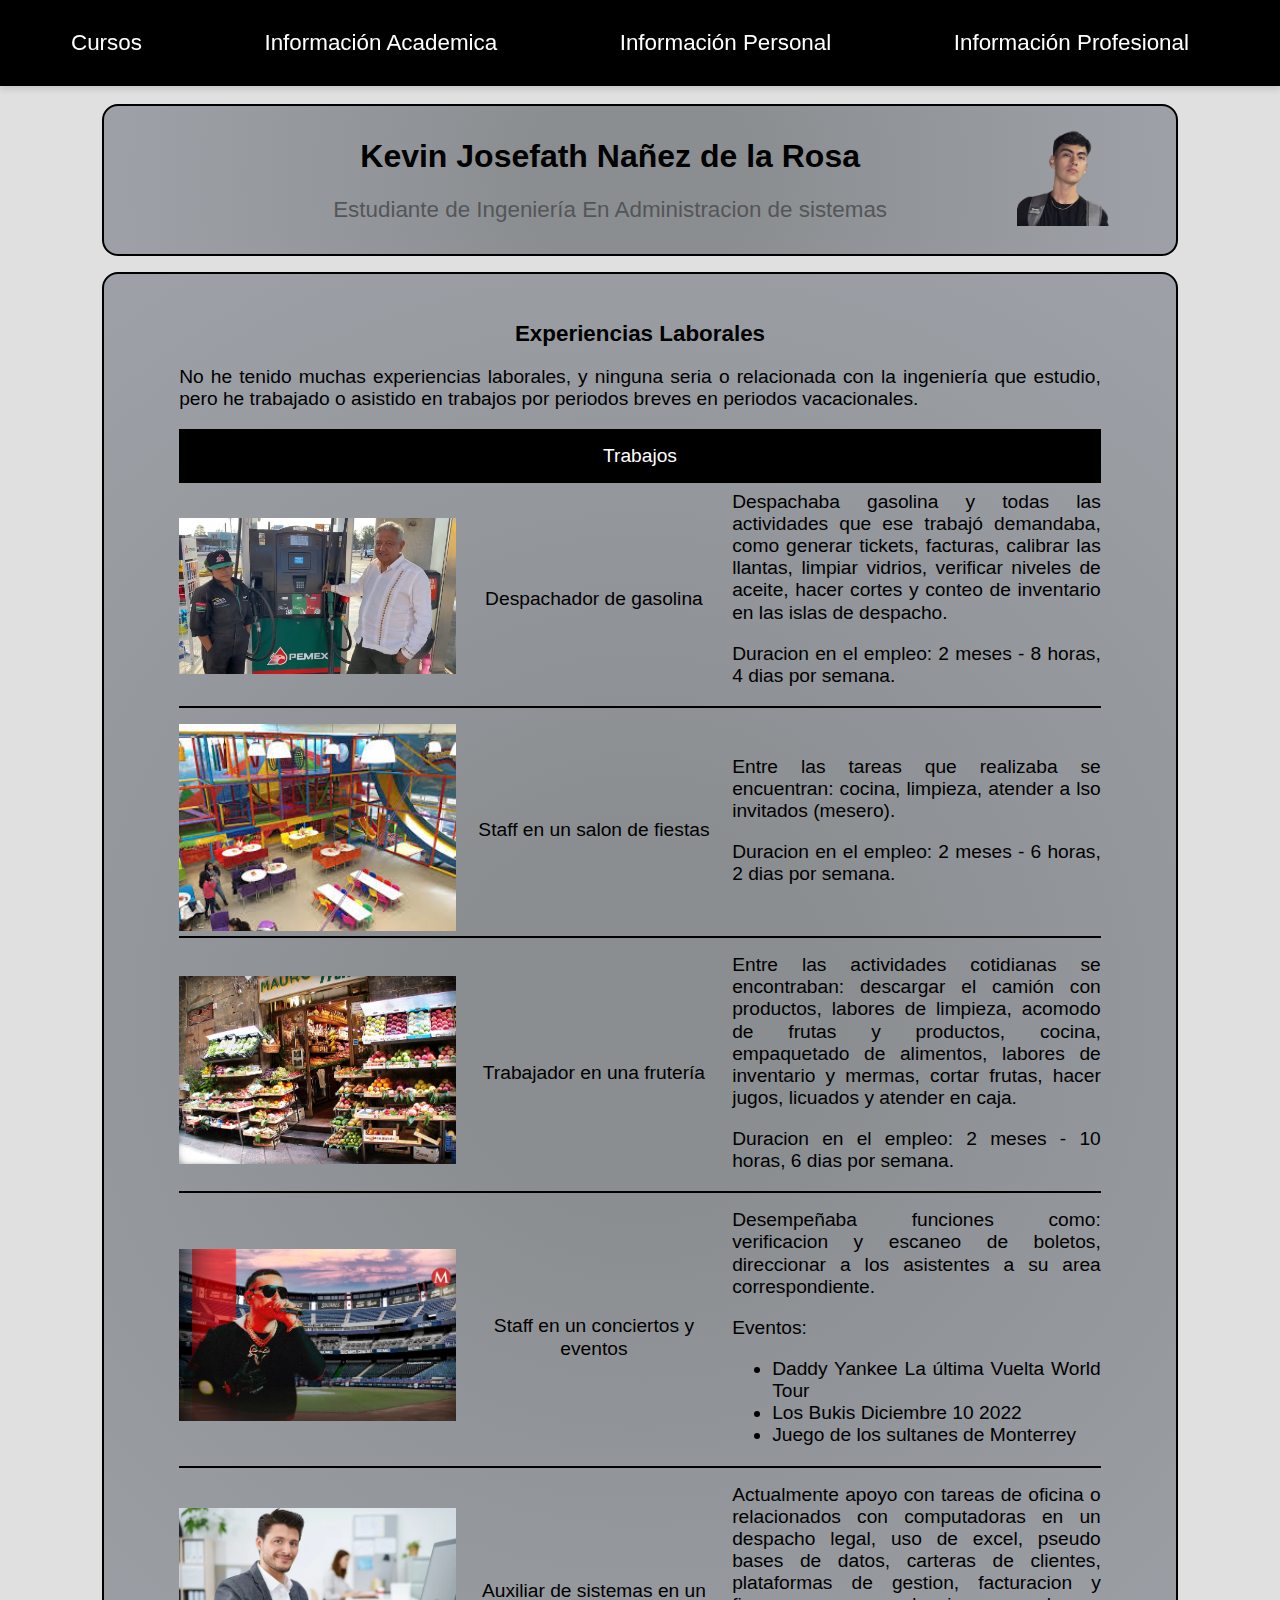
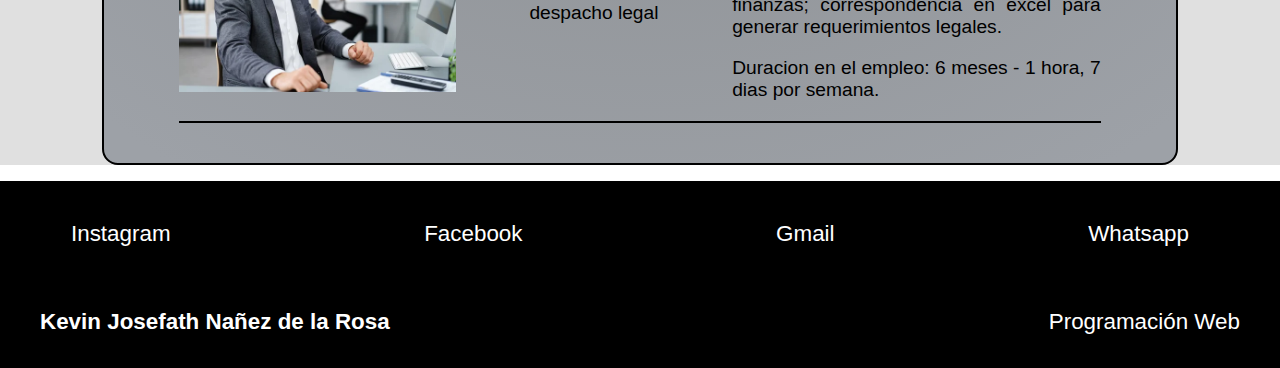
<file: Index.html>
<!DOCTYPE html>
<html lang="en">

<head>
  <meta charset="UTF-8">
  <meta http-equiv="X-UA-Compatible" content="IE=edge">
  <meta name="viewport" content="width=device-width, initial-scale=0">
  <title>Kevin Nañez</title>
  <!-- icono -->
  <link rel="icon" href="assets/icons/eth.ico">
  <!-- normalize -->
  <link rel="stylesheet" href="css/normalize.css">
  <!-- css del layout -->
  <link rel="stylesheet" href="css/layout.css">
  <!-- css -->
  <link rel="stylesheet" href="css/style.css">

</head>

<body>
  <header>
    <nav class="main-nav">
      <div class="container">
        <ul class="nav-list">
          <li class="nav-item">
            <a class="nav-link" target="_blank" href="pages/cursos.html">Cursos</a>
          </li>
          <li class="nav-item">
            <a class="nav-link" target="_blank" href="pages/Info_academica.html">Información Academica</a>
          </li>
          <li class="nav-item">
            <a class="nav-link" target="_blank" href="pages/Info_personal.html">Información Personal</a>
          </li>
          <li class="nav-item">
            <a class="nav-link" target="_blank" href="pages/info_profesional.html">Información Profesional</a>
          </li>
        </ul>
      </div>
    </nav>
  </header>
  </header>

  <main>
    <div class="content gridimagen">

      <div>
        <h1>Kevin Josefath Nañez de la Rosa</h1>
        <p class="puesto">
          Estudiante de Ingeniería En Administracion de sistemas
        </p>
      </div>

      <div>
        <picture>
          <source srcset='assets/img/yo.png' type='image/png'>
          <img class="mifoto" src='assets/img/yo.jpg' alt='' loading='lazy' width='270' height='300'>
        </picture>
      </div>
    </div> <!-- content -->

    <div class="content">
      <div class="descripcion">
        <h3 class="subtitle"> Experiencias Laborales</h3>
        <p class="parrafo">
          No he tenido muchas experiencias laborales, y ninguna seria o relacionada con la ingeniería que estudio, pero
          he trabajado o asistido en trabajos por periodos breves en periodos vacacionales.
        </p>
      </div>

      <!-- tabla -->
      <div class="tabla">
        <div class="encabezado">Trabajos</div>

        <div class="contenido">
          <div class="fila-1">
            <img src="assets/img/gasolina.jpg" alt="despachador de gasolina" />
          </div>
          <div class="fila-2">
            <p>Despachador de gasolina</p>
          </div>
          <div class="fila-3">
            <p>Despachaba gasolina y todas las actividades que ese trabajó demandaba, como generar tickets, facturas,
              calibrar las llantas, limpiar vidrios, verificar niveles de aceite, hacer cortes y conteo de inventario en
              las islas de despacho.
            </p>
            <p>Duracion en el empleo: 2 meses - 8 horas, 4 dias por semana.
            </p>
          </div>
        </div>

        <div class="contenido">
          <div class="fila-1">
            <img src="assets/img/salon.jpg" alt="salon de fiestas infantiles" />
          </div>
          <div class="fila-2">
            <p>Staff en un salon de fiestas</p>
          </div>
          <div class="fila-3">
            <p>Entre las tareas que realizaba se encuentran: cocina, limpieza, atender a lso invitados (mesero).
            </p>
            <p>Duracion en el empleo: 2 meses - 6 horas, 2 dias por semana.</p>
          </div>
        </div>

        <div class="contenido">
          <div class="fila-1">
            <img src="assets/img/fruteria.jpg" alt="fruteria " />
          </div>
          <div class="fila-2">
            <p>Trabajador en una frutería</p>
          </div>
          <div class="fila-3">
            <p>Entre las actividades cotidianas se encontraban: descargar el camión con productos, labores de limpieza,
              acomodo de frutas y productos, cocina, empaquetado de alimentos, labores de inventario y mermas, cortar
              frutas, hacer jugos, licuados y atender en caja. </p>
            <p>
              Duracion en el empleo: 2 meses - 10 horas, 6 dias por semana.
            </p>
          </div>
        </div>

        <div class="contenido">
          <div class="fila-1">
            <img src="assets/img/daddy.jpg" alt="fruteria " />
          </div>
          <div class="fila-2">
            <p>Staff en un conciertos y eventos</p>
          </div>
          <div class="fila-3">
            <p>Desempeñaba funciones como: verificacion y escaneo de boletos, direccionar a los asistentes a su area
              correspondiente. </p>
            <p>
              Eventos:
            </p>
            <ul>
              <li>Daddy Yankee La última Vuelta World Tour </li>
              <li>Los Bukis Diciembre 10 2022</li>
              <li>Juego de los sultanes de Monterrey</li>
            </ul>
          </div>
        </div>

        <div class="contenido">
          <div class="fila-1">
            <img src="assets/img/godin.jpg" alt="persona con traje utilizando una laptop " />
          </div>
          <div class="fila-2">
            <p>Auxiliar de sistemas en un despacho legal</p>
          </div>
          <div class="fila-3">
            <p>Actualmente apoyo con tareas de oficina o relacionados con computadoras en un despacho legal, uso de
              excel, pseudo bases de datos, carteras de clientes, plataformas de gestion, facturacion y finanzas;
              correspondencia en excel para generar requerimientos legales. </p>
            <p>
              Duracion en el empleo: 6 meses - 1 hora, 7 dias por semana.
            </p>
          </div>
        </div>
      </div> <!-- tabla -->
    </div>
  </main>

  <footer class="footer">
    <div class="container">
      <ul class="nav-list">
        <li class="nav-item">
          <a class="nav-link " href="#" id="openModal">Instagram</a>
        </li>
        <li class="nav-item">
          <a class="nav-link" target="_blank"
            href="https://www.facebook.com/kevin.nanez.71?mibextid=ZbWKwL">Facebook</a>
        </li>
        <li class="nav-item">
          <a class="nav-link" target="_blank" href="mailto:kevinn2304@gmail.com">Gmail</a>
        </li>
        <li class="nav-item">
          <a class="nav-link" target="_blank" href="https://wa.me/528126944690">Whatsapp</a>
        </li>
      </ul>
    </div>

    <div class="container">
      <div class="row">
        <div class="col-lg-6 text-start">
          <p class="footer-text"><strong class="footer-bold">Kevin Josefath Nañez de la Rosa</strong></p>
        </div>
        <div class="col-lg-6 text-end">
          <p class="footer-text">Programación Web</p>
        </div>
      </div>
    </div>

  </footer>


  <!-- modal -->
  <div id="modal" class="modal">
    <div class="modal-content">
      <h2 class="modal-title">Alerta</h2>
      <p>Podría mostrarse contenido explícito</p>
      <button id="continueButton" class="btn-danger">Continuar</button>
    </div>
  </div>

  <script src="js/script.js"></script>
</body>

</html>
</file>
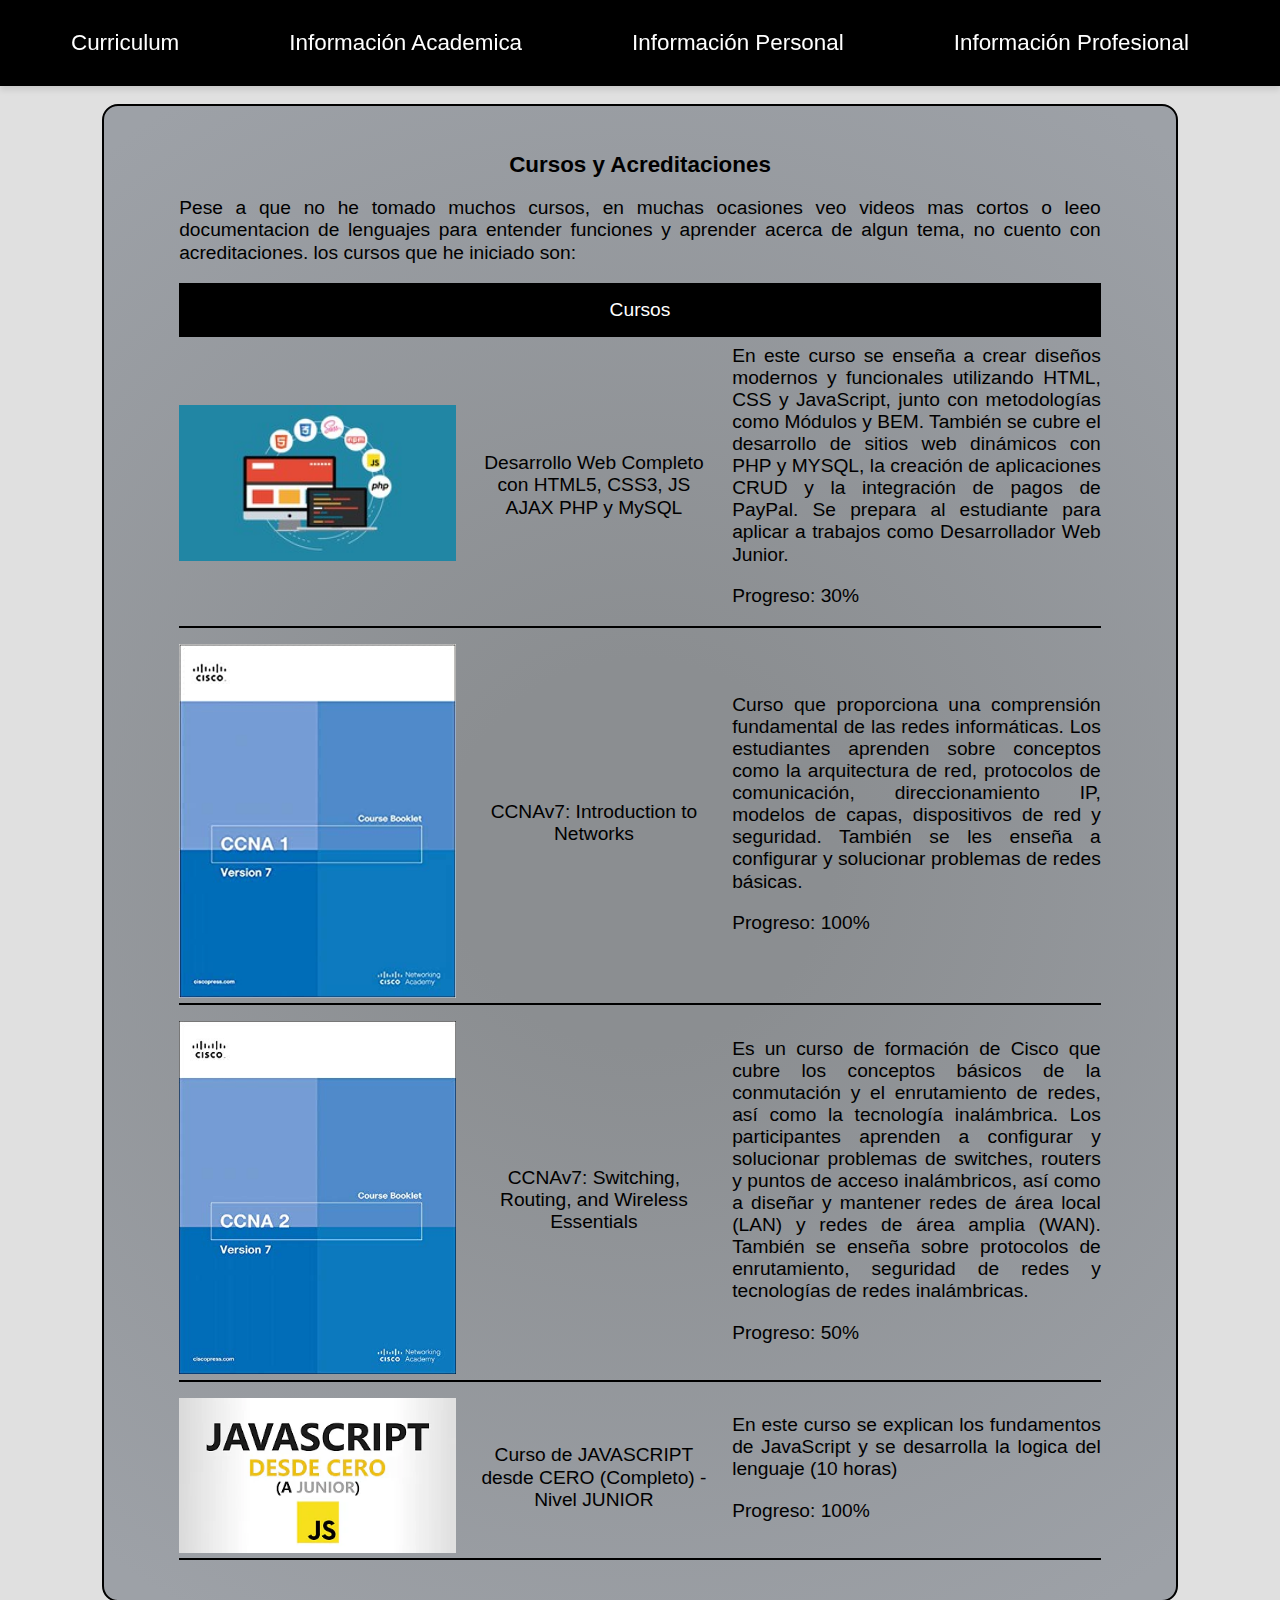
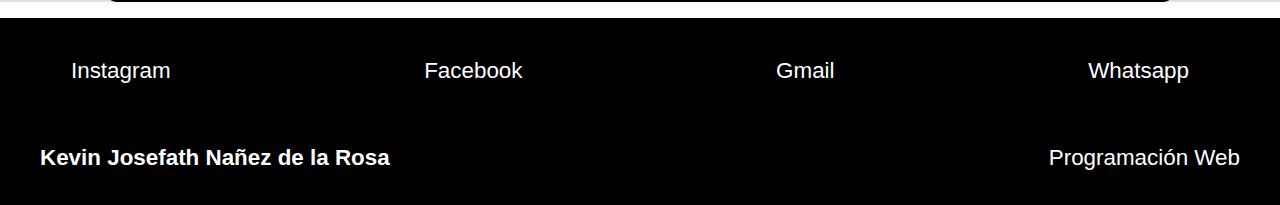
<file: pages/cursos.html>
<!DOCTYPE html>
<html lang="en">

<head>
  <meta charset="UTF-8">
  <meta http-equiv="X-UA-Compatible" content="IE=edge">
  <meta name="viewport" content="width=device-width, initial-scale=0">
  <title>Cursos</title>
  <!-- icono -->
  <link rel="icon" href="../assets/icons/eth.ico">
  <!-- normalize -->
  <link rel="stylesheet" href="../css/normalize.css">
  <!-- css del layout -->
  <link rel="stylesheet" href="../css/layout.css">
  <!-- css -->
  <link rel="stylesheet" href="../css/style.css">

</head>

<body>
  <header>
    <nav class="main-nav">
      <div class="container">
        <ul class="nav-list">
          <li class="nav-item">
            <a class="nav-link" target="_blank" href="../Index.html">Curriculum</a>
          </li>
          <li class="nav-item">
            <a class="nav-link" target="_blank" href="Info_academica.html">Información Academica</a>
          </li>
          <li class="nav-item">
            <a class="nav-link" target="_blank" href="Info_personal.html">Información Personal</a>
          </li>
          <li class="nav-item">
            <a class="nav-link" target="_blank" href="Info_profesional.html">Información Profesional</a>
          </li>
        </ul>
      </div>
    </nav>
  </header>
  </header>
  <main>
    <div class="content">
      <div class="descripcion">
        <h3 class="subtitle">Cursos y Acreditaciones</h3>
        <p class="parrafo">
        Pese a que no he tomado muchos cursos, en muchas ocasiones veo videos mas cortos o leeo documentacion de lenguajes para entender funciones y aprender acerca de algun tema, no cuento con acreditaciones. los cursos que he iniciado son:
        </p>
      </div>

      <!-- tabla -->
      <div class="tabla">
        <div class="encabezado">Cursos</div>

        <div class="contenido">
          <div class="fila-1">
            <img src="../assets/img/curso1.jpg" alt="curso Desarrollo Web Completo con HTML5, CSS3, JS AJAX PHP y MySQL" />
          </div>
          <div class="fila-2">
            <p>Desarrollo Web Completo con HTML5, CSS3, JS AJAX PHP y MySQL
            </p>
          </div>
          <div class="fila-3">
            <p>En este curso se enseña a crear diseños modernos y funcionales utilizando HTML, CSS y JavaScript, junto con metodologías como Módulos y BEM. También se cubre el desarrollo de sitios web dinámicos con PHP y MYSQL, la creación de aplicaciones CRUD y la integración de pagos de PayPal. Se prepara al estudiante para aplicar a trabajos como Desarrollador Web Junior.
            </p>
            <p>Progreso: 30%
            </p>
          </div>
        </div>

        <div class="contenido">
          <div class="fila-1">
            <img src="../assets/img/ccna1.jpg" alt="CCNAv7: Introduction to Networks " />
          </div>
          <div class="fila-2">
            <p>CCNAv7: Introduction to Networks</p>
          </div>
          <div class="fila-3">
            <p>Curso que proporciona una comprensión fundamental de las redes informáticas. Los estudiantes aprenden sobre conceptos como la arquitectura de red, protocolos de comunicación, direccionamiento IP, modelos de capas, dispositivos de red y seguridad. También se les enseña a configurar y solucionar problemas de redes básicas.</p>
            <p>
              Progreso: 100%
            </p>
          </div>
        </div>

        <div class="contenido">
          <div class="fila-1">
            <img src="../assets/img/ccna2.jpg" alt="CCNAv7: Switching, Routing, and Wireless Essentials" />
          </div>
          <div class="fila-2">
            <p>CCNAv7: Switching, Routing, and Wireless Essentials</p>
          </div>
          <div class="fila-3">
            <p>Es un curso de formación de Cisco que cubre los conceptos básicos de la conmutación y el enrutamiento de redes, así como la tecnología inalámbrica. Los participantes aprenden a configurar y solucionar problemas de switches, routers y puntos de acceso inalámbricos, así como a diseñar y mantener redes de área local (LAN) y redes de área amplia (WAN). También se enseña sobre protocolos de enrutamiento, seguridad de redes y tecnologías de redes inalámbricas.
            </p>
            <p>Progreso: 50%</p>
          </div>
        </div>

        <div class="contenido">
          <div class="fila-1">
            <picture>
              <source srcset='../assets/img/dalto.webp' type='image/webp'>
              <img src='../assets/img/dalto.jpg' alt='curso js' loading='lazy' width='200' height='300'>
            </picture>

            
          </div>
          <div class="fila-2">
            <p>Curso de JAVASCRIPT desde CERO (Completo) - Nivel JUNIOR</p>
          </div>
          <div class="fila-3">
            <p>En este curso se explican los fundamentos de JavaScript y se desarrolla la logica del lenguaje (10 horas)</p>
            <p>
              Progreso: 100%
              <a href="https://www.youtube.com/watch?v=z95mZVUcJ-E&t=17014s"></a>
            </p>
          </div>
        </div>
      </div> <!-- tabla -->
    </div>
  </main>

  <footer class="footer">
    <div class="container">
      <ul class="nav-list">
        <li class="nav-item">
          <a class="nav-link " href="#" id="openModal">Instagram</a>
        </li>
        <li class="nav-item">
          <a class="nav-link" target="_blank"
            href="https://www.facebook.com/kevin.nanez.71?mibextid=ZbWKwL">Facebook</a>
        </li>
        <li class="nav-item">
          <a class="nav-link" target="_blank" href="mailto:kevinn2304@gmail.com">Gmail</a>
        </li>
        <li class="nav-item">
          <a class="nav-link" target="_blank" href="https://wa.me/528126944690">Whatsapp</a>
        </li>
      </ul>
    </div>

    <div class="container">
      <div class="row">
        <div class="col-lg-6 text-start">
          <p class="footer-text"><strong class="footer-bold">Kevin Josefath Nañez de la Rosa</strong></p>
        </div>
        <div class="col-lg-6 text-end">
          <p class="footer-text">Programación Web</p>
        </div>
      </div>
    </div>

  </footer>


  <!-- modal -->
  <div id="modal" class="modal">
    <div class="modal-content">
      <h2 class="modal-title">Alerta</h2>
      <p>Podría mostrarse contenido explícito</p>
      <button id="continueButton" class="btn-danger">Continuar</button>
    </div>
  </div>

  <script src="../js/script.js"></script>
</body>

</html>
</file>
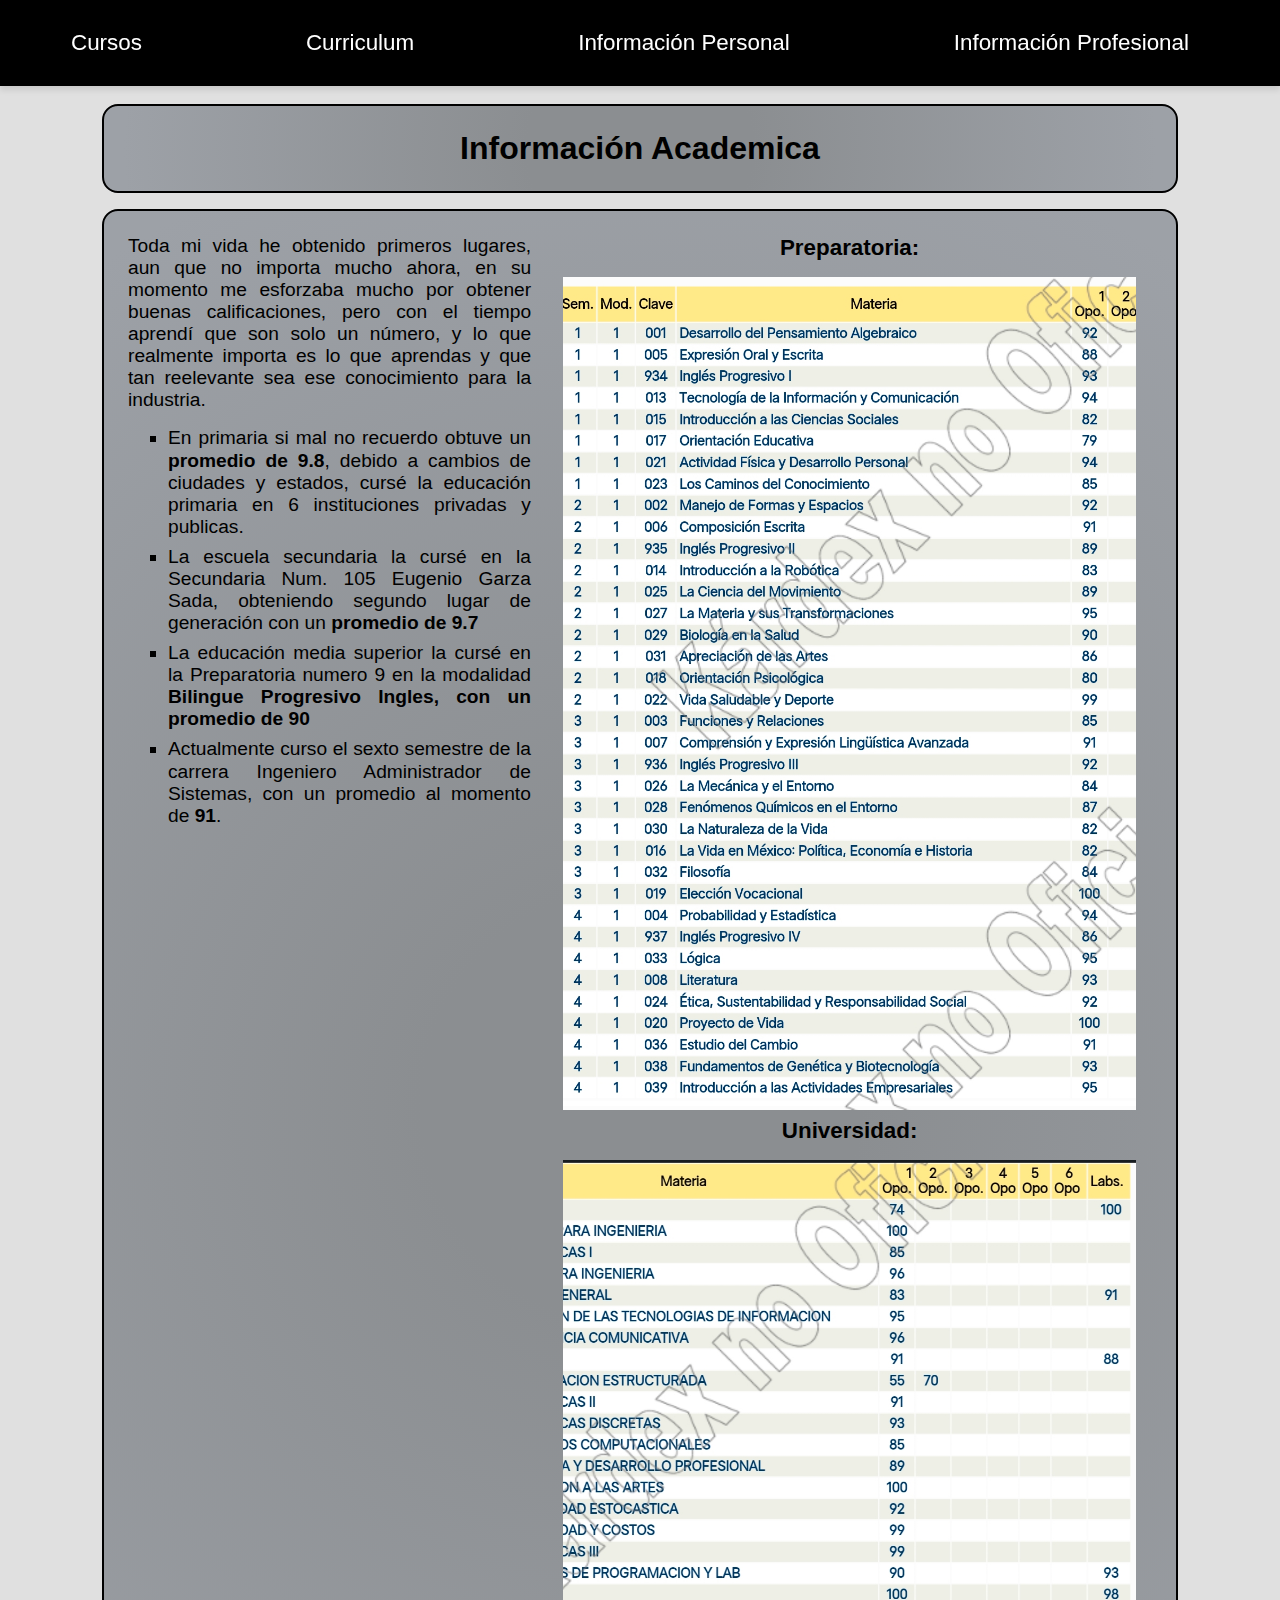
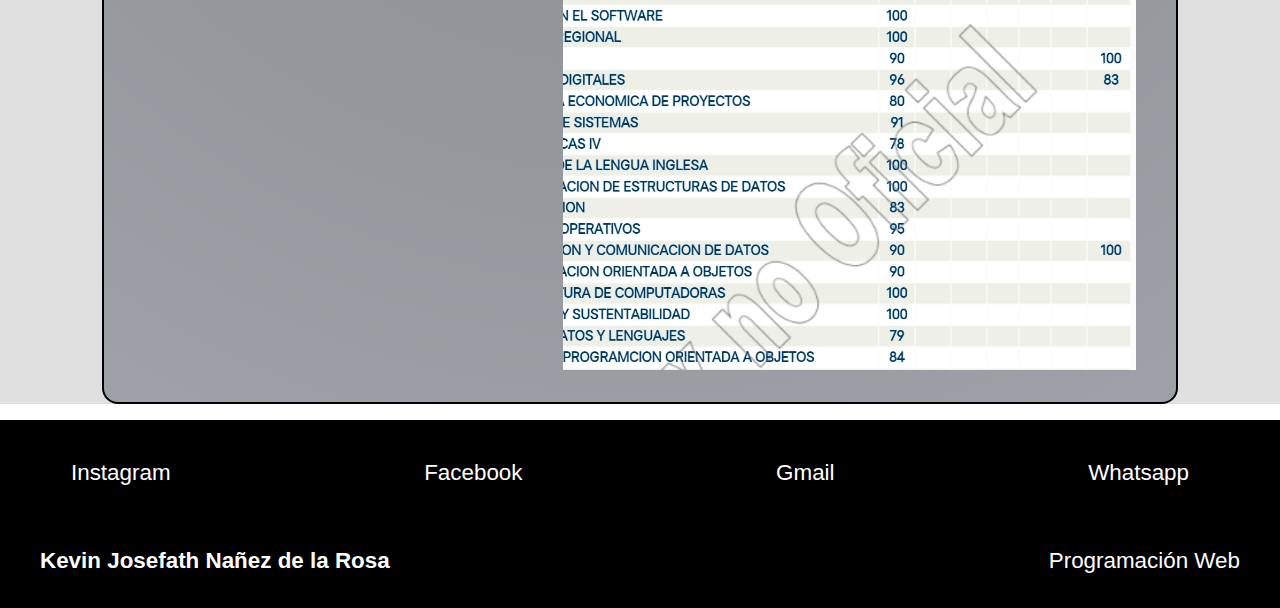
<file: pages/Info_academica.html>
<!DOCTYPE html>
<html lang="en">

<head>
  <meta charset="UTF-8">
  <meta http-equiv="X-UA-Compatible" content="IE=edge">
  <meta name="viewport" content="width=device-width, initial-scale=0">
  <title>Academica</title>
  <!-- icono -->
  <link rel="icon" href="../assets/icons/eth.ico">
  <!-- normalize -->
  <link rel="stylesheet" href="../css/normalize.css">
  <!-- css del layout -->
  <link rel="stylesheet" href="../css/layout.css">
  <!-- css -->
  <link rel="stylesheet" href="../css/style.css">

</head>

<body>
  <header>
    <nav class="main-nav">
      <div class="container">
        <ul class="nav-list">
          <li class="nav-item">
            <a class="nav-link" target="_blank" href="cursos.html">Cursos</a>
          </li>
          <li class="nav-item">
            <a class="nav-link" target="_blank" href="../Index.html">Curriculum</a>
          </li>
          <li class="nav-item">
            <a class="nav-link" target="_blank" href="Info_personal.html">Información Personal</a>
          </li>
          <li class="nav-item">
            <a class="nav-link" target="_blank" href="Info_profesional.html">Información Profesional</a>
          </li>
        </ul>
      </div>
    </nav>
  </header>
  </header>

  <main>
    <div class="content">
      <h1>Información Academica</h1>
    </div>
    <div class="content grid_academica">
      <div class="contenido_academica">
        <p class="nomargin parrafo">Toda mi vida he obtenido primeros lugares, aun que no importa mucho ahora, en su momento me
          esforzaba mucho por obtener buenas calificaciones, pero con el tiempo aprendí que son solo un
          número, y lo que realmente importa es lo que aprendas y que tan reelevante sea ese conocimiento
          para la industria.</p>
        <ul class="parrafo">
          <li>En primaria si mal no recuerdo obtuve un <span>promedio de 9.8</span>, debido a cambios de
            ciudades y estados, cursé la educación primaria en 6 instituciones privadas y publicas.</li>

          <li>La escuela secundaria la cursé en la Secundaria Num. 105 Eugenio Garza Sada, obteniendo
            segundo lugar de generación con un <span>promedio de 9.7</span></li>

          <li>La educación media superior la cursé en la Preparatoria numero 9 en la modalidad
            <span>Bilingue Progresivo Ingles, con un promedio de 90</span>
          </li>

          <li>Actualmente curso el sexto semestre de la carrera Ingeniero Administrador de Sistemas, con
            un promedio al momento de <span>91</span>.</li>
        </ul>
      </div>

      <div class="imagenes_academica">
        <h3>Preparatoria:</h3>
        <img src="../assets/img/kardexPrepa.jpg" alt="Kardex prepa 9">
        <h3>Universidad:</h3>
        <img src="../assets/img/kardexFacu.jpg" alt="KardexFacu">
      </div>



    </div>



  </main>

  <footer class="footer">
    <div class="container">
      <ul class="nav-list">
        <li class="nav-item">
          <a class="nav-link " href="#" id="openModal">Instagram</a>
        </li>
        <li class="nav-item">
          <a class="nav-link" target="_blank"
            href="https://www.facebook.com/kevin.nanez.71?mibextid=ZbWKwL">Facebook</a>
        </li>
        <li class="nav-item">
          <a class="nav-link" target="_blank" href="mailto:kevinn2304@gmail.com">Gmail</a>
        </li>
        <li class="nav-item">
          <a class="nav-link" target="_blank" href="https://wa.me/528126944690">Whatsapp</a>
        </li>
      </ul>
    </div>

    <div class="container">
      <div class="row">
        <div class="col-lg-6 text-start">
          <p class="footer-text"><strong class="footer-bold">Kevin Josefath Nañez de la Rosa</strong></p>
        </div>
        <div class="col-lg-6 text-end">
          <p class="footer-text">Programación Web</p>
        </div>
      </div>
    </div>

  </footer>

  <!-- modal -->
  <div id="modal" class="modal">
    <div class="modal-content">
      <h2 class="modal-title">Alerta</h2>
      <p>Podría mostrarse contenido explícito</p>
      <button id="continueButton" class="btn-danger">Continuar</button>
    </div>
  </div>

  <script src="../js/script.js"></script>

</body>

</html>
</file>
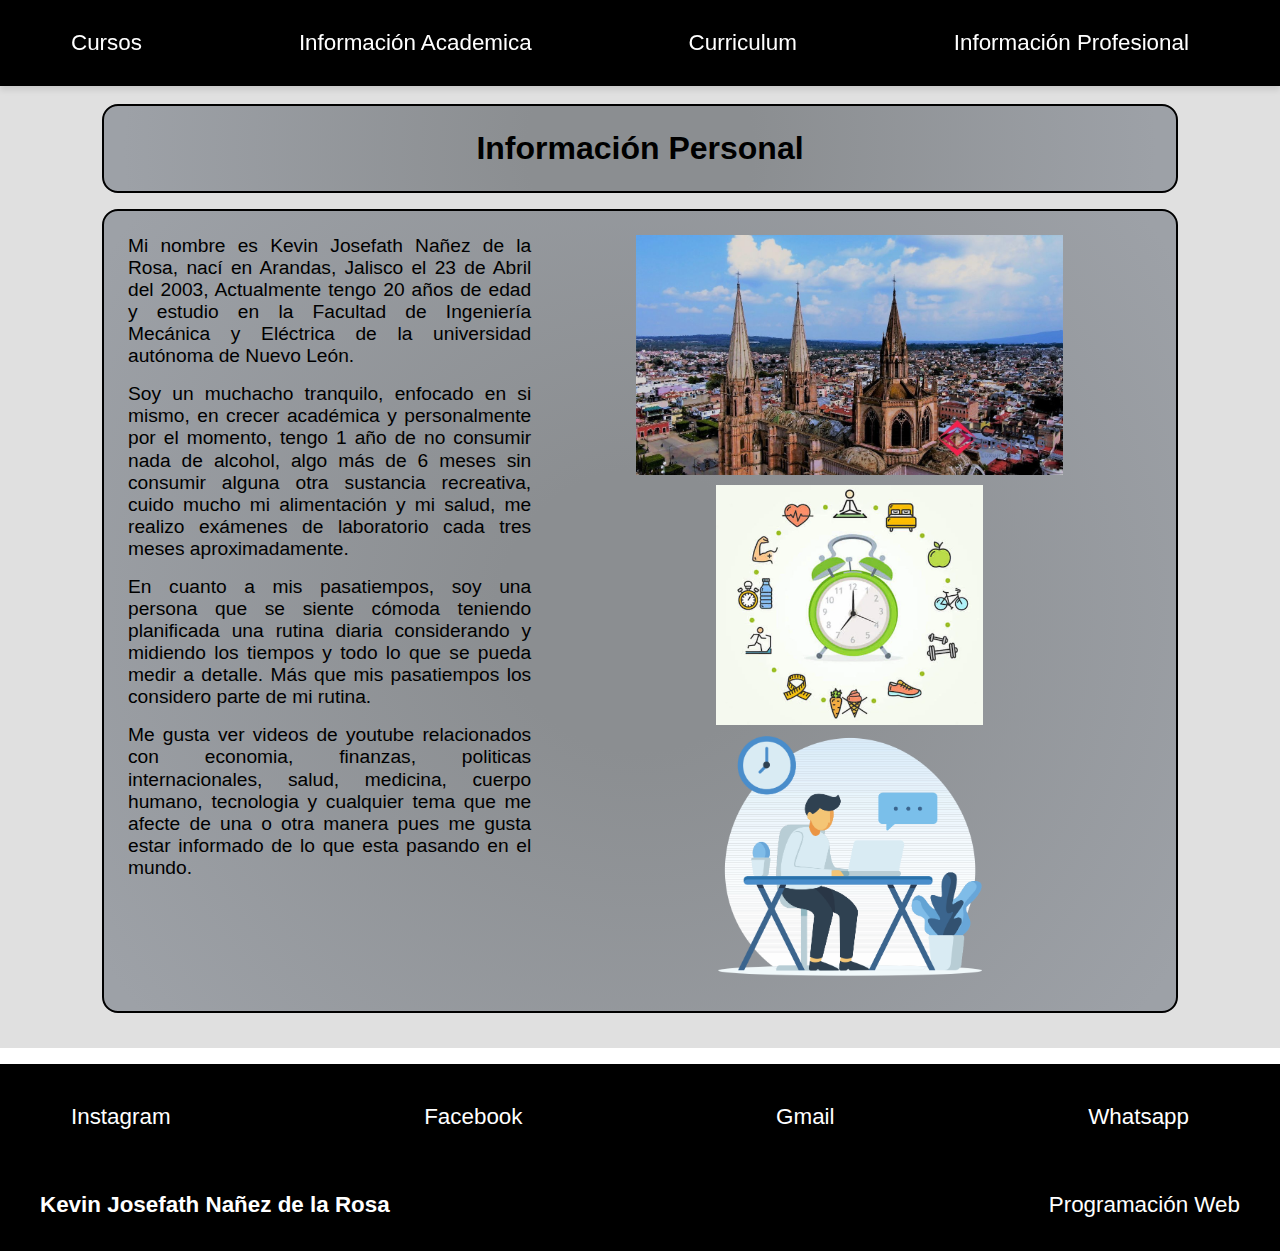
<file: pages/Info_personal.html>
<!DOCTYPE html>
<html lang="en">

<head>
  <meta charset="UTF-8">
  <meta http-equiv="X-UA-Compatible" content="IE=edge">
  <meta name="viewport" content="width=device-width, initial-scale=0">
  <title>Personal</title>
  <!-- icono -->
  <link rel="icon" href="../assets/icons/eth.ico">
  <!-- normalize -->
  <link rel="stylesheet" href="../css/normalize.css">
  <!-- css del layout -->
  <link rel="stylesheet" href="../css/layout.css">
  <!-- css -->
  <link rel="stylesheet" href="../css/style.css">

</head>

<body>
  <header>
    <nav class="main-nav">
      <div class="container">
        <ul class="nav-list">
          <li class="nav-item">
            <a class="nav-link" target="_blank" href="cursos.html">Cursos</a>
          </li>
          <li class="nav-item">
            <a class="nav-link" target="_blank"
              href="Info_academica.html">Información Academica</a>
          </li>
          <li class="nav-item">
            <a class="nav-link" target="_blank" href="../Index.html">Curriculum</a>
          </li>
          <li class="nav-item">
            <a class="nav-link" target="_blank" href="Info_profesional.html">Información Profesional</a>
          </li>
        </ul>
      </div>
    </nav>
  </header>
  </header>

  <main>
    <div class="content">
      <h1>Información Personal</h1>
    </div>
    <div class="content grid_academica">
      <div class="contenido_academica">
        <p class="nomargin parrafo">Mi nombre es Kevin Josefath Nañez de la Rosa, nací en Arandas, Jalisco el 23 de Abril del 2003, Actualmente tengo 20 años de edad y estudio en la Facultad de Ingeniería Mecánica y Eléctrica de la universidad autónoma de Nuevo León.</p>
        <p class="nomargin parrafo">
          Soy un muchacho tranquilo, enfocado en si mismo, en crecer académica y personalmente por el momento, tengo 1 año de no consumir nada de alcohol, algo más de 6 meses sin consumir alguna otra sustancia recreativa, cuido mucho mi alimentación y mi salud, me realizo exámenes de laboratorio cada tres meses aproximadamente.
        </p>
        <p class="nomargin parrafo">En cuanto a mis pasatiempos, soy una persona que se siente cómoda teniendo planificada una rutina diaria considerando y midiendo los tiempos y todo lo que se pueda medir a detalle. Más que mis pasatiempos los considero parte de mi rutina.</p>
  
        <p class="nomargin parrafo">Me gusta ver videos de youtube relacionados con economia, finanzas, politicas internacionales, salud, medicina, cuerpo humano, tecnologia y cualquier tema que me afecte de una o otra manera pues me gusta estar informado de lo que esta pasando en el mundo.</p>
      </div>

      <div class="imagenes_academica">
        <img class="imagenes" src="../assets/img/arandas.jpg" alt="Arandas Jalisco">
        <img class="imagenes" src="../assets/img/rutina.webp" alt="imagen de rutina">
        <img class="imagenes" src="../assets/img/aprender.png" alt="imagen aprender">        
      </div>



    </div>



  </main>

  <footer class="footer">
    <div class="container">
      <ul class="nav-list">
        <li class="nav-item">
          <a class="nav-link " href="#" id="openModal">Instagram</a>
        </li>
        <li class="nav-item">
          <a class="nav-link" target="_blank"
            href="https://www.facebook.com/kevin.nanez.71?mibextid=ZbWKwL">Facebook</a>
        </li>
        <li class="nav-item">
          <a class="nav-link" target="_blank" href="mailto:kevinn2304@gmail.com">Gmail</a>
        </li>
        <li class="nav-item">
          <a class="nav-link" target="_blank" href="https://wa.me/528126944690">Whatsapp</a>
        </li>
      </ul>
    </div>

    <div class="container">
      <div class="row">
        <div class="col-lg-6 text-start">
          <p class="footer-text"><strong class="footer-bold">Kevin Josefath Nañez de la Rosa</strong></p>
        </div>
        <div class="col-lg-6 text-end">
          <p class="footer-text">Programación Web</p>
        </div>
      </div>
    </div>

  </footer>


    <!-- modal -->
    <div id="modal" class="modal">
      <div class="modal-content">
        <h2 class="modal-title">Alerta</h2>
        <p>Podría mostrarse contenido explícito</p>
        <button id="continueButton" class="btn-danger">Continuar</button>
      </div>
    </div>
  
    <script src="../js/script.js"></script>
</body>

</html>
</file>
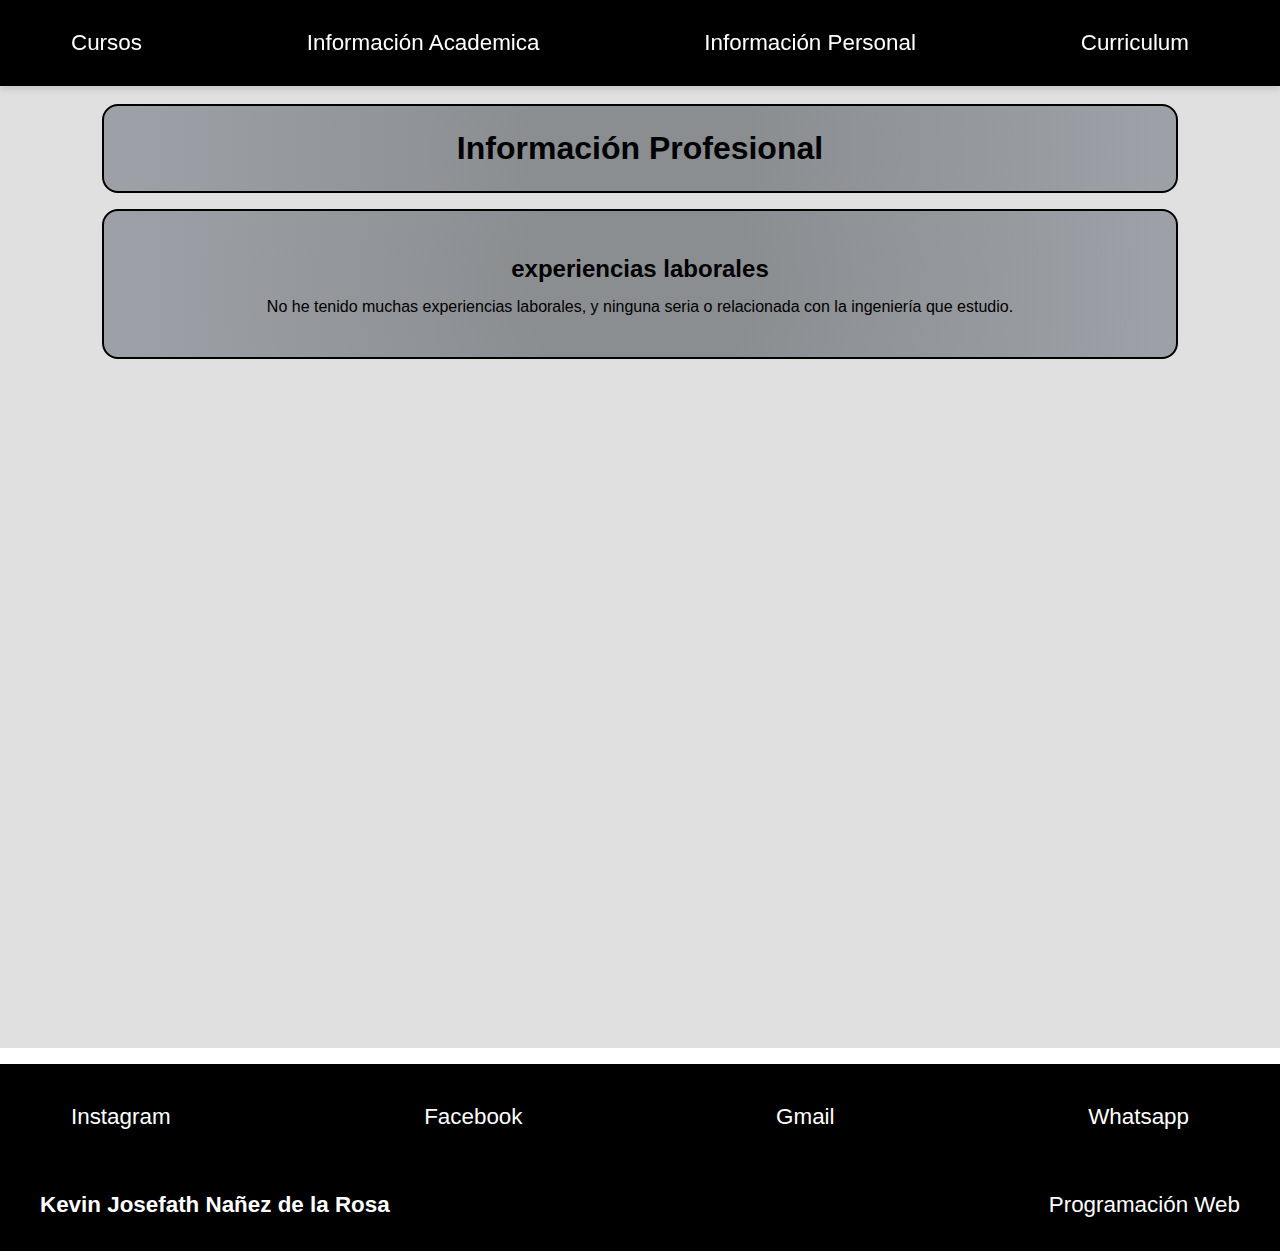
<file: pages/info_profesional.html>
<!DOCTYPE html>
<html lang="en">

<head>
  <meta charset="UTF-8">
  <meta http-equiv="X-UA-Compatible" content="IE=edge">
  <meta name="viewport" content="width=device-width, initial-scale=0">
  <title>Profesional</title>
  <!-- icono -->
  <link rel="icon" href="assets/icons/eth.ico">
  <!-- normalize -->
  <link rel="stylesheet" href="../css/normalize.css">
  <!-- css del layout -->
  <link rel="stylesheet" href="../css/layout.css">
  <!-- css -->
  <link rel="stylesheet" href="../css/style.css">

</head>

<body>
  <header>
    <nav class="main-nav">
      <div class="container">
        <ul class="nav-list">
          <li class="nav-item">
            <a class="nav-link" target="_blank" href="cursos.html">Cursos</a>
          </li>
          <li class="nav-item">
            <a class="nav-link" target="_blank"
              href="Info_academica.html">Información Academica</a>
          </li>
          <li class="nav-item">
            <a class="nav-link" target="_blank" href="Info_personal.html">Información Personal</a>
          </li>
          <li class="nav-item">
            <a class="nav-link" target="_blank" href="../Index.html">Curriculum</a>
          </li>
        </ul>
      </div>
    </nav>
  </header>
  </header>

  <main>
    <div class="content">
      <h1>Información Profesional</h1>
    </div>
    <div class="content grid">

      <div>
        <h2 class="subtitle"> experiencias laborales</h2>
        <p>
          No he tenido muchas experiencias laborales, y ninguna seria o relacionada con la ingeniería que estudio.
        </p>
      </div>


      
    </div>



  </main>

  <footer class="footer">
    <div class="container">
      <ul class="nav-list">
        <li class="nav-item">
          <a class="nav-link " href="#" id="openModal">Instagram</a>
        </li>
        <li class="nav-item">
          <a class="nav-link" target="_blank"
            href="https://www.facebook.com/kevin.nanez.71?mibextid=ZbWKwL">Facebook</a>
        </li>
        <li class="nav-item">
          <a class="nav-link" target="_blank" href="mailto:kevinn2304@gmail.com">Gmail</a>
        </li>
        <li class="nav-item">
          <a class="nav-link" target="_blank" href="https://wa.me/528126944690">Whatsapp</a>
        </li>
      </ul>
    </div>

    <div class="container">
      <div class="row">
        <div class="col-lg-6 text-start">
          <p class="footer-text"><strong class="footer-bold">Kevin Josefath Nañez de la Rosa</strong></p>
        </div>
        <div class="col-lg-6 text-end">
          <p class="footer-text">Programación Web</p>
        </div>
      </div>
    </div>

  </footer>

  <!-- modal -->
  <div id="modal" class="modal">
    <div class="modal-content">
      <h2 class="modal-title">Alerta</h2>
      <p>Podría mostrarse contenido explícito</p>
      <button id="continueButton" class="btn-danger">Continuar</button>
    </div>
  </div>

  <script src="../js/script.js"></script>

</body>

</html>
</file>
<file: css/layout.css>
@import url('https://fonts.cdnfonts.com/css/roboto');

:root{
    --font: 'Roboto', sans-serif;
    --fontLight: 'Roboto Light', sans-serif;
    --fontMedium: 'Roboto Medium', sans-serif;
    --fontBold: 'Roboto Black', sans-serif;

    --grisMain: #E0E0E0;
    --grisFooter: #DADADA;

    --negro : #000;
    --grisdiv: #808285;
}


body{
    font-family:var(--font)!important;
}

main{
    min-height: 60rem; 
    background-color:var(--grisMain) ;
}

img{
  max-width: 100%;
}

@media(min-width: 768px) { 
    main{
        padding-top: 7rem;
    }
}
@media(min-width: 1048px) { 
    main{
        padding-top: 5.5rem;
    }
}

/* header */
.main-nav {
    background-color: var(--negro);
    color: #fff;
    top: 0;
    left: 0;
    width: 100%;
    padding: 20px 0;
    box-shadow: 0 4px 6px rgba(0, 0, 0, 0.1);
  }
  @media(min-width: 768px) { 
      .main-nav{
        position: fixed;
      }
  }
  
  
  .nav-list {
    display: flex;
    justify-content: space-between;
    align-items: center;
    list-style: none;
    margin: 0;
    padding: 0 1rem;
  }
  
  .nav-item {
    margin-right: 20px;
  }
  
  .nav-link {
    display: block;
    padding: 10px 15px;
    color: #fff;
    text-decoration: none;
    font-size: 1rem;
    transition: all 0.3s ease;
  }

  @media(min-width: 480px) and (max-width: 767px) { 
      .nav-item{
        font-size: 1rem;
      }
  }

  
  .nav-link:hover {
    color: #ccc;
  }
  
  @media (max-width: 768px) {
    .main-nav {
      background-color: var(--negro);
    }
    
    .nav-list {
      flex-direction: column;
    }
    
    .nav-item {
      margin-right: 0;
      margin-bottom: 10px;
    }
  }

  
  /* footer */

  .footer {
    background-color: var(--negro);
    color: #fff;
    padding: 30px 0;
  }
  
  .container {
    max-width: 1200px;
    margin: 0 auto;
    padding: 0 15px;
  }
  
  .row {
    display: flex;
    flex-wrap: wrap;
  }
  
  .col-lg-6 {
    width: 50%;
  }
  
  .text-start {
    text-align: left;
  }
  
  .text-end {
    text-align: right;
  }

  .text-end p{
    text-align: end;
  }
  

  .footer-text {
    margin: 0;
    font-size: .8rem;
    line-height: 1.5;
  }

  @media(min-width: 480px) { 
    .footer-text{
        font-size: 1.2rem; 
    }

    .nav-link{
        font-size: 1.4rem; 
    }
  }

  @media(min-width: 768px) { 
    .footer-text{
        font-size: 1.4rem; 
    } 
  }
  
  .footer-bold {
    font-weight: bold;
  }

  /* footer */
footer{
    background-color: var(--grisFooter);
    margin-top: 1rem;
}
footer .container:first-of-type{
    margin-bottom: 3rem;
}
</file>
<file: css/style.css>
:root {
  --negro: #000;
  --grisdiv: #808285;
  --grispuesto: #535658;
  --modal: #D6D9DF;
  --rojo: #CD2020;
}


/* contenido index */
h1 {
  font-size: 1rem;
  color: var(--negro);
  margin: 0;
}

h3 {
  font-size: .9rem;
}

@media(min-width: 480px) and (max-width: 767px) {
  h3 {
    font-size: 1.1rem;
  }
}

@media(min-width: 768px) {
  h3 {
    font-size: 1.4rem;
  }
}

.subtitle{
  margin-bottom: 0;
}
.puesto {
  font-size: .9rem;
  color: var(--grispuesto);
  margin-bottom: 0;
}

.parrafo {
  font-size: .9rem;
  text-align: justify;
  max-width: 90%;
}

@media(min-width: 480px) and (max-width: 767px) {
  h1 {
    font-size: 1.5rem;
  }

  .puesto {
    font-size: .9rem;
  }

  .parrafo {
    font-size: 1rem;
  }
}

@media(min-width: 768px) {
  h1 {
    font-size: 2rem;
  }

  .puesto {
    font-size: 1.4rem;
  }

  .parrafo {
    font-size: 1.2rem;
  }
}

.content {
  background: rgb(139, 142, 145);
  background: radial-gradient(circle, rgba(139, 142, 145, 1) 21%, rgba(157, 161, 167, 1) 96%);
  width: 80%;
  margin: 0 auto;
  margin-top: 1rem;
  padding: 1.5rem;
  border-radius: 1rem;
  text-align: center;
  border: 2px solid var(--negro);
}

/* mi imagen  */


.mifoto {
  height: 6rem;
  width: auto;
  margin-top: .5rem;
}

@media(min-width: 480px) and (max-width: 767px) {
  .mifoto {
    height: 7rem;
  }
}

@media(min-width: 768px) {
  .mifoto {
   margin-top: 0;
  }
  .gridimagen {
    display: grid;
    grid-template-columns: 5fr 1fr;
    align-items: center;
    justify-content: center;
  }
  .gridimagen div:first-child{
    padding-left: 13%;
  }

}

.descripcion{
  display: flex;
  flex-direction: column;
  align-items: center;
}

/* tabla */

.tabla {
  width: 100%;
  max-width: 90%;
  margin: 0 auto;
  display: flex;
  flex-wrap: wrap;
  justify-content: center;
  align-items: center;
  text-align: center;
  font-size: 1.2rem;
}

.encabezado {
  width: 100%;
  padding: 1rem;
  background-color: var(--negro);
  color: #fff;
  margin-bottom: .5rem;
}

.contenido {
  width: 100%;
  display: flex;
  flex-wrap: wrap;
  justify-content: center;
  align-items: center;
  text-align: center;
  margin-bottom: 1rem;
  border-bottom: 2px solid var(--negro);
}

.contenido div {
  box-sizing: border-box;
  height: 100%;
}

.fila-1 {
  width: 100%;
  padding-top: 1rem;
}

@media(min-width: 768px) { 
  .fila-1{
    padding-top: 0;
  }
    
}

.fila-1 img {
  width: 100%;
  height: auto;
}
.fila-3{
  padding-top: 0;
}
.fila-3 p {
  margin-top: 0;

}

.fila-3 {
  text-align: justify;
}

@media (min-width: 1000px) {
  .fila-1 {
    width: 30%;
  }

  .fila-2 {
    width: 30%;
    display: flex;
    justify-content: center;
    align-items: center;
    padding: 1rem;
  }

  .fila-3 {
    width: 40%;
  }
}

@media (max-width: 768px) {

  .fila-1,
  .fila-2,
  .fila-3 {
    width: 100%;
  }

}



/* modal */

.modal {
  display: none;
  /* Ocultar el modal por defecto */
  position: fixed;
  z-index: 1;
  left: 0;
  top: 0;
  width: 100%;
  height: 100%;
  overflow: auto;
  background-color: rgba(0, 0, 0, 0.6);
  /* Fondo oscuro semitransparente */

}

/* Estilos para el contenido del modal */
.modal-content {
  text-align: center;
  background-color: var(--modal);
  margin: 15% auto;
  /* Centrar el contenido verticalmente */
  padding: 20px;
  max-width: 400px;
  /* Limitar el ancho del modal */
  border-radius: 2rem;
  border: .2rem solid var(--negro);
}

/* Estilos para el título del modal */
.modal-title {
  color: var(--rojo);
}

/* Estilos para el botón de continuar */
.btn-danger {
  color: #fff;
  background-color: var(--rojo);
  border-color: #dc3545;
  padding: .5rem 1.5rem;
  margin-top: 10px;
  border-radius: 0.25rem;
  transition: color 0.15s ease-in-out, background-color 0.15s ease-in-out, border-color 0.15s ease-in-out, box-shadow 0.15s ease-in-out;
}

.btn-danger:hover,
.btn-danger:focus {
  background-color: var(--negro);
  border-color: var(--grispuesto);
}

/* cursos */


/* info academica */

.contenido_academica p{
  max-width: 100% !important;
}

.contenido_academica ul {
  list-style: square;
  margin: 0;
}
.contenido_academica ul {
  list-style: square;
}

.contenido_academica li {
  margin-bottom: .5rem !important;
}

.contenido_academica span {
  font-weight: 550;
}

.nomargin {
  margin: 0;
  padding-bottom: 1rem;
  margin-right: 0;
}


.contenido_academica ol {
  margin-top: 0;
}


@media(min-width: 1000px) {

  .grid_academica {
      display: grid;
      grid-template-columns: 2fr 3fr;
      grid-template-rows: 5;
      column-gap: 1rem;
      grid-auto-flow: row;
  }

  .imagenes_academica {
      grid-column: 2 / 3;
      padding: 1rem;
      align-self: center;
      height: 100%;
      display: grid;
  }
}

.imagenes_academica h3{
  margin: 0 0 .5rem 0;
}

/* info personal  */
.imagenes{
  max-height: 15rem;
  margin: 0 auto;
}
</file>
